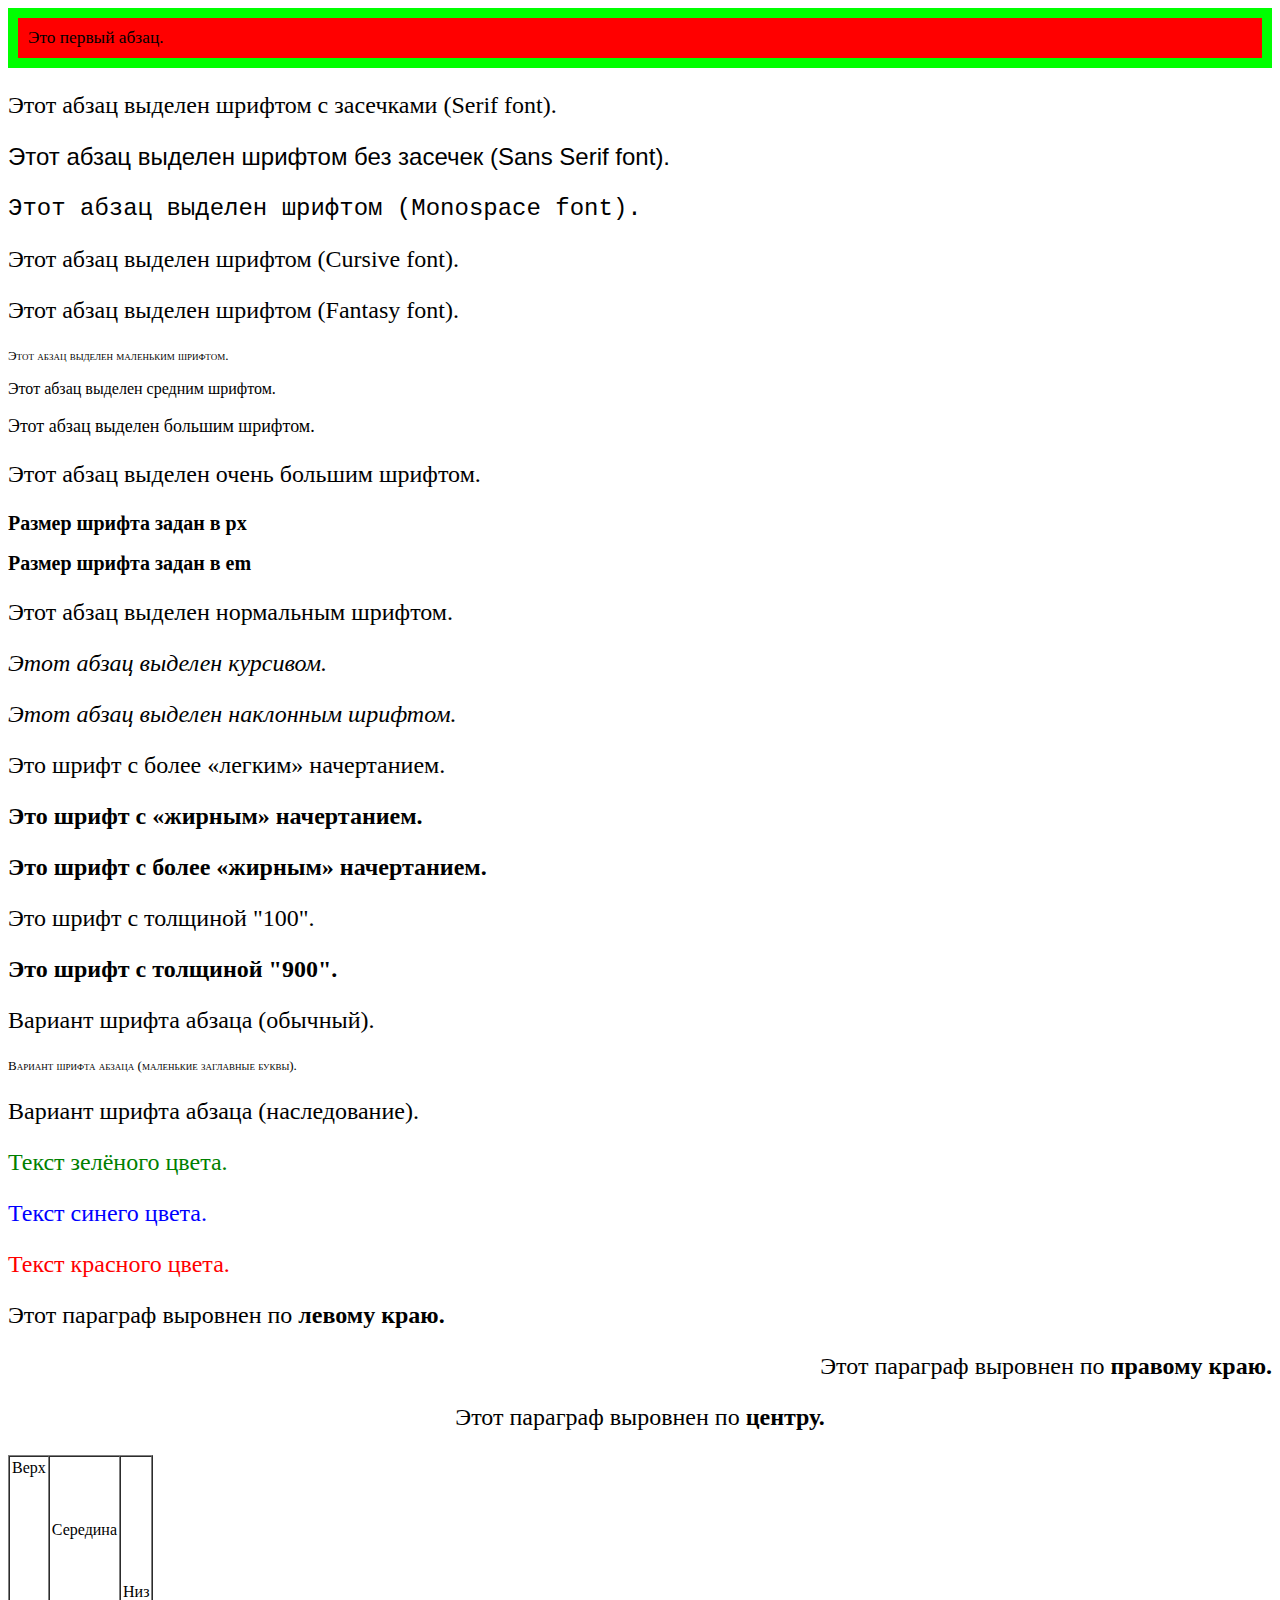
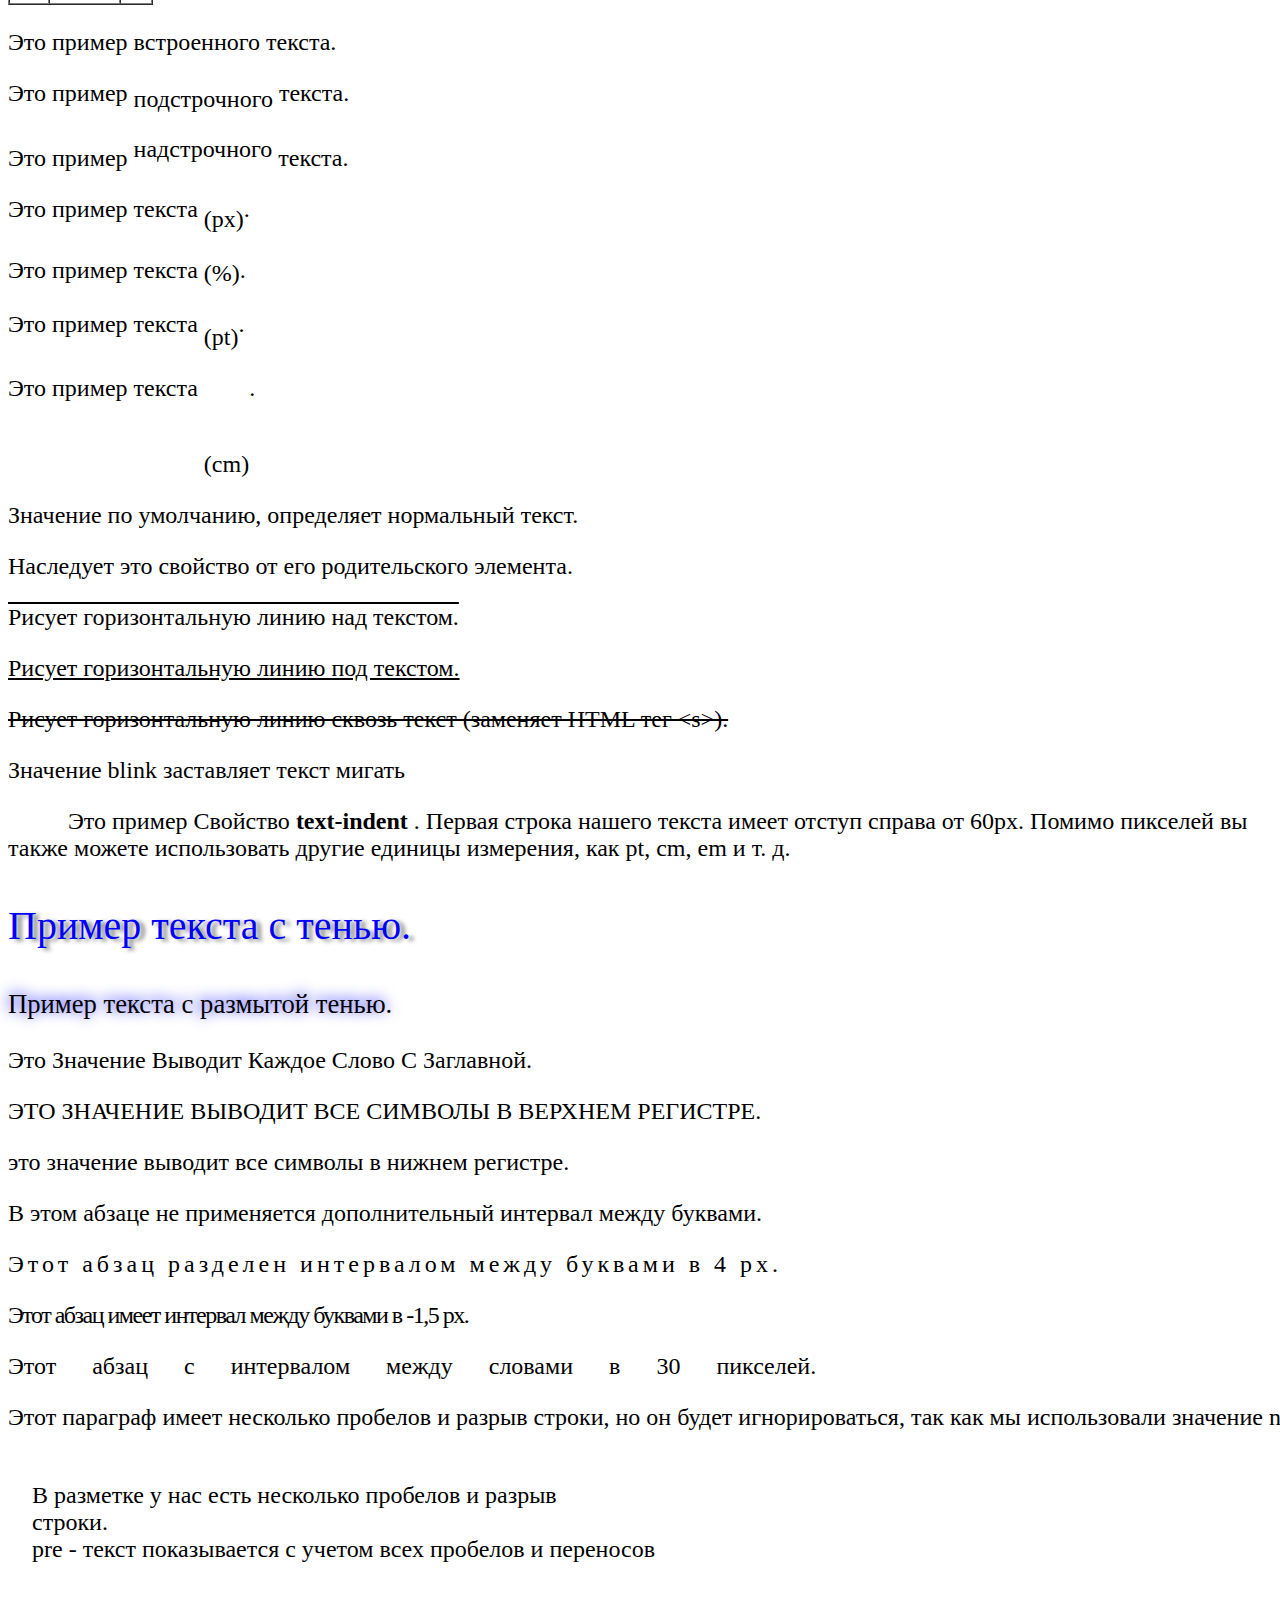
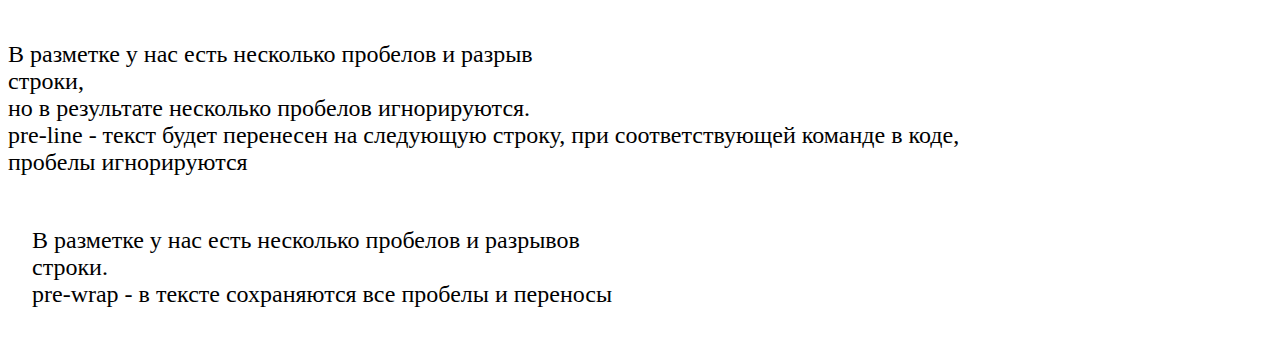
<file: css.html>
<!DOCTYPE html>
<html>
<!-- Так записывается комментарий в HTML -->

<head>
  <title>CSS</title>
  <link rel="stylesheet" type="text/css" href="css/style.css">
</head>

<body>
  <div>
    <p class="p1">Это первый абзац.</p>
  </div>

  <!-- Шрифт элемента -->
  <p class="serif">Этот абзац выделен шрифтом с засечками (Serif font).</p>
  <p class="sansserif">Этот абзац выделен шрифтом без засечек (Sans Serif font).</p>
  <p class="monospace">Этот абзац выделен шрифтом (Monospace font).</p>
  <p class="cursive">Этот абзац выделен шрифтом (Cursive font).</p>
  <p class="fantasy">Этот абзац выделен шрифтом (Fantasy font).</p>

  <!-- Размер шрифта -->
  <p class="small">Этот абзац выделен маленьким шрифтом.</p>
  <p class="medium">Этот абзац выделен средним шрифтом.</p>
  <p class="large">Этот абзац выделен большим шрифтом.</p>
  <p class="xlarge">Этот абзац выделен очень большим шрифтом.</p>
  <h1>Размер шрифта задан в px</h1>
  <h2>Размер шрифта задан в em</h2>

  <!-- Стиль шрифта -->
  <p class="normal">Этот абзац выделен нормальным шрифтом.</p>
  <p class="italic">Этот абзац выделен курсивом.</p>
  <p class="oblique">Этот абзац выделен наклонным шрифтом.</p>

  <!-- Толщина текста -->
  <p class="light">Это шрифт с более «легким» начертанием.</p>
  <p class="bold">Это шрифт с «жирным» начертанием.</p>
  <p class="bolder">Это шрифт с более «жирным» начертанием.</p>
  <p class="w100">Это шрифт с толщиной "100".</p>
  <p class="w900">Это шрифт с толщиной "900".</p>

  <!-- font-variant позволяет конвертировать шрифт в маленькие заглавные буквы -->
  <p class="normal">Вариант шрифта абзаца (обычный).</p>
  <p class="small">Вариант шрифта абзаца (маленькие заглавные буквы).</p>
  <p class="inherit">Вариант шрифта абзаца (наследование).</p>

  <!-- Текст цвета с помощью (названия цвета) -->
  <p class="example">Текст зелёного цвета.</p>
  <!-- Текст цвета с (шестнадцатеричных значений) -->
  <p class="example1">Текст синего цвета.</p>
  <!-- Текст цвета (RGB) -->
  <p class="example2">Текст красного цвета.</p>

  <!--Горизонтальное расположение текста в элементе-->
  <p class="left">Этот параграф выровнен по <strong>левому краю.</strong></p>
  <p class="right">Этот параграф выровнен по <strong>правому краю.</strong></p>
  <p class="center">Этот параграф выровнен по <strong>центру.</strong></p>

  <!--Вертикальное положение элемента-->
  <table border="1" cellpadding="2" cellspacing="0" style="height: 150px;">
    <tr>
      <td class="top">Верх</td>
      <td class="middle">Середина</td>
      <td class="bottom">Низ</td>
    </tr>
  </table>

  <p>Это пример <span class="baseline">встроенного</span> текста.</p>
  <p>Это пример <span class="sub">подстрочного</span> текста.</p>
  <p>Это пример <span class="super">надстрочного</span> текста.</p>
  <p>Это пример текста <span class="pixel">(px)</span>.</p>
  <p>Это пример текста <span class="procent">(%)</span>.</p>
  <p>Это пример текста <span class="pt">(pt)</span>.</p>
  <p>Это пример текста <span class="cm">(cm)</span>.</p>

  <!-- Декорация текста -->
  <p class="none">Значение по умолчанию, определяет нормальный текст.</p>
  <p class="inherit">Наследует это свойство от его родительского элемента.</p>
  <p class="overline">Рисует горизонтальную линию над текстом.</p>
  <p class="underline">Рисует горизонтальную линию под текстом.</p>
  <p class="line-through">Рисует горизонтальную линию сквозь текст (заменяет HTML тег &lt;s&gt).</p>

  <!-- Значение blink заставляет текст мигать -->
  <p class="blink">Значение blink заставляет текст мигать</p>

  <!--Свойство text-indent определяет, сколько места по горизонтали должно быть оставлено до начала первой строки текста. Значениями свойства являются length (px, pt, cm, em, и т.д.), %, и inherit. -->
  <p class="indent"> Это пример Свойство <strong> text-indent </strong>.
    Первая строка нашего текста имеет отступ справа от 60px.
    Помимо пикселей вы также можете использовать другие единицы измерения,
    как pt, cm, em и т. д. </p>

  <!--Свойство text-shadow добавляет к тексту тень.
Оно принимает четыре значения: первое значение определяет длину тени по оси x (по горизонтали),
второе значение определяетp class длину по оси y (по вертикали),
третье значение определяет размытие тени,
а четвертое значение определяет цвет. -->
  <p class="shadow">Пример текста с тенью.</p>

  <!-- Эффект размытия свойства text-shadow
При работе с тенями вы можете использовать любые поддерживаемые CSS цветовые форматы.
Для значений x и y могут применяться различные единицы измерений (как px, cm, mm, in, pc, pt, и т.д.).
Отрицательные значения также доступны для использования.-->
  <p class="shadow-effect">Пример текста с размытой тенью.</p>

  <!-- Свойство text-transform определяет регистр текста -->
  <p class="capitalize">Это значение выводит каждое слово с заглавной.</p>
  <p class="uppercase">Это значение выводит все символы в верхнем регистре.</p>
  <p class="lowercase">Это значение выводит все символы в нижнем регистре.</p>

  <!-- Свойство letter-spacing определяет расстояние между символами в тексте. -->
  <p class="normal">В этом абзаце не применяется дополнительный интервал между буквами.</p>
  <p class="positive">Этот абзац разделен интервалом между буквами в 4 px.</p>
  <p class="negative">Этот абзац имеет интервал между буквами в -1,5 px.</p>

  <!-- Свойство word-spacing определяет расстояние между словами в тексте (значения: px, pt, pc, cm, mm, inches, em, и ex.) -->
  <p class="px">Этот абзац с интервалом между словами в 30 пикселей.</p>

  <!-- Свойство white-space определяет, как будут отображаться пробелы внутри элемента.
При значении nowrap, текст продолжается на одной линии без переноса строки до следующего тега < br>.
Текст будет отображаться одной строкой, пока не встретится тег < br/>. -->
  <p class="nowrap">
    Этот параграф имеет несколько пробелов и разрыв
    строки,
    но он будет игнорироваться, так как мы использовали значение nowrap.
  </p>
  <p class="pre">
    В разметке у нас есть несколько пробелов и разрыв
    строки.
    pre - текст показывается с учетом всех пробелов и переносов
  </p>
  <p class="preline">
    В разметке у нас есть несколько пробелов и разрыв
    строки,
    но в результате несколько пробелов игнорируются.
    pre-line - текст будет перенесен на следующую строку, при соответствующей команде в коде,
    пробелы игнорируются
  </p>
  <p class="prewrap">
    В разметке у нас есть несколько пробелов и разрывов
    строки.
    pre-wrap - в тексте сохраняются все пробелы и переносы
  </p>
</body>

</html>
</file>
<file: css/style.css>
/* Так записывается комментарий в CSS */
body {

}

div {
  background-color: #00ff00;
  font-size: 13pt;
  padding: 10px;
  margin: 0;
}

p {
  color: black;
  font-size: 150%;
}

p.p1 {
  background-color: #ff0000;
  font-size: 13pt;
  padding: 10px;
  margin: 0;
}

/* Шрифт элемента */
p.serif {
  font-family: "Times New Roman", Times, serif;
}

p.sansserif {
  font-family: Helvetica, Arial, sans-serif;
}

p.monospace {
  font-family: "Courier New", Courier, monospace;
}

p.cursive {
  font-family: Florence, cursive;
}

p.fantasy {
  font-family: Blippo, fantasy;
}

/* Размер шрифта */
p.small {
  font-size: small;
}

p.medium {
  font-size: medium;
}

p.large {
  font-size: large;
}

p.xlarge {
  font-size: x-large;
}

h1 {
  font-size: 20px;
}

/* Чтобы посчитать размер в em, используйте следующую формулу: em = pixels / 16 */
h2 {
  font-size: 1.25em;
}

/* Стиль шрифта */
p.normal {
  font-style: normal;
}

p.italic {
  font-style: italic;
}

/* Oblique (наклонный шрифт) очень похож на курсив, но является менее поддерживаемым. */
p.oblique {
  font-style: oblique;
}

/* Толщина текста */
p.light {
  font-weight: lighter;
}

p.bold {
  font-weight: bold;
}

p.bolder {
  font-weight: bolder;
}

p.w100 {
  font-weight: 100;
}

p.w900 {
  font-weight: 900;
}

/* font-variant позволяет конвертировать шрифт в маленькие заглавные буквы */
p.normal {
  font-variant: normal;
}

p.small {
  font-variant: small-caps;
}

p.inherit {
  font-variant: inherit;
}

/* Текст цвета (название цвета) */
p.example {
  color: green;
}

/* Текст цвета с (шестнадцатеричных значений) */
p.example1 {
  color: #0000ff;
}

/* Текст цвета (RGB) */
p.example2 {
  color: rgb(255, 0, 0);
}

/* Горизонтальное расположение текста в элементе */
p.left {
  text-align: left;
}

p.right {
  text-align: right;
}

p.center {
  text-align: center;
}

/* Вертикальное положение элемента */
td.top {
  vertical-align: top;
}

td.middle {
  vertical-align: middle;
}

td.bottom {
  vertical-align: bottom;
}

span.baseline {
  vertical-align: baseline;
}

span.sub {
  vertical-align: sub;
}

span.super {
  vertical-align: super;
}

span.pixel {
  vertical-align: -10px;
}

span.procent {
  vertical-align: -10%;
}

span.pt {
  vertical-align: -10pt;
}

span.cm {
  vertical-align: -2cm;
}

/* Декорация текста */
p.none {
  text-decoration: none;
}

p.inherit {
  text-decoration: inherit;
}

p.overline {
  text-decoration: overline;
}

p.underline {
  text-decoration: underline;
}

p.line-through {
  text-decoration: line-through;
}

/* Значение blink заставляет текст мигать */
p.blink {
  text-decoration: blink;
}

/* Свойство text-indent определяет, сколько места по горизонтали должно быть оставлено до начала первой строки текста.
Значениями свойства являются length (px, pt, cm, em, и т.д.), %, и inherit. */
p.indent {
  text-indent: 60px;
}

/* Свойство text-shadow добавляет к тексту тень.
Оно принимает четыре значения: первое значение определяет длину тени по оси x (по горизонтали),
второе значение определяет длину по оси y (по вертикали),
третье значение определяет размытие тени,
а четвертое значение определяет цвет.
*/
p.shadow {
  color: blue;
  font-size: 30pt;
  text-shadow: 5px 2px 4px grey;
}

p.shadow-effect {
  font-size: 20pt;
  text-shadow: rgba(0, 0, 255, 1) -1px -2px 0.5em;
}

/* Свойство text-transform определяет регистр текста */
p.capitalize {
  text-transform: capitalize;
}

p.uppercase {
  text-transform: uppercase;
}

p.lowercase {
  text-transform: lowercase;
}

/* Свойство letter-spacing определяет расстояние между символами в тексте. */
p.normal {
  letter-spacing: normal;
}

p.positive {
  letter-spacing: 4px;
}

p.negative {
  letter-spacing: -1.5px;
}

/* Свойство word-spacing определяет расстояние между словами в тексте.
px, pt, pc, cm, mm, inches, em, и ex. */
p.px {
  word-spacing: 30px;
}

/* Свойство white-space определяет, как будут отображаться пробелы внутри элемента.
При значении nowrap, текст продолжается на одной линии без переноса строки до следующего тега < br>
Текст будет отображаться одной строкой, пока не встретится тег < br/>. */
p.nowrap {
  white-space: nowrap;
}

p.pre {
  white-space: pre;
}

p.preline {
  white-space: pre-line;
}

p.prewrap {
  white-space: pre-wrap;
}
</file>
